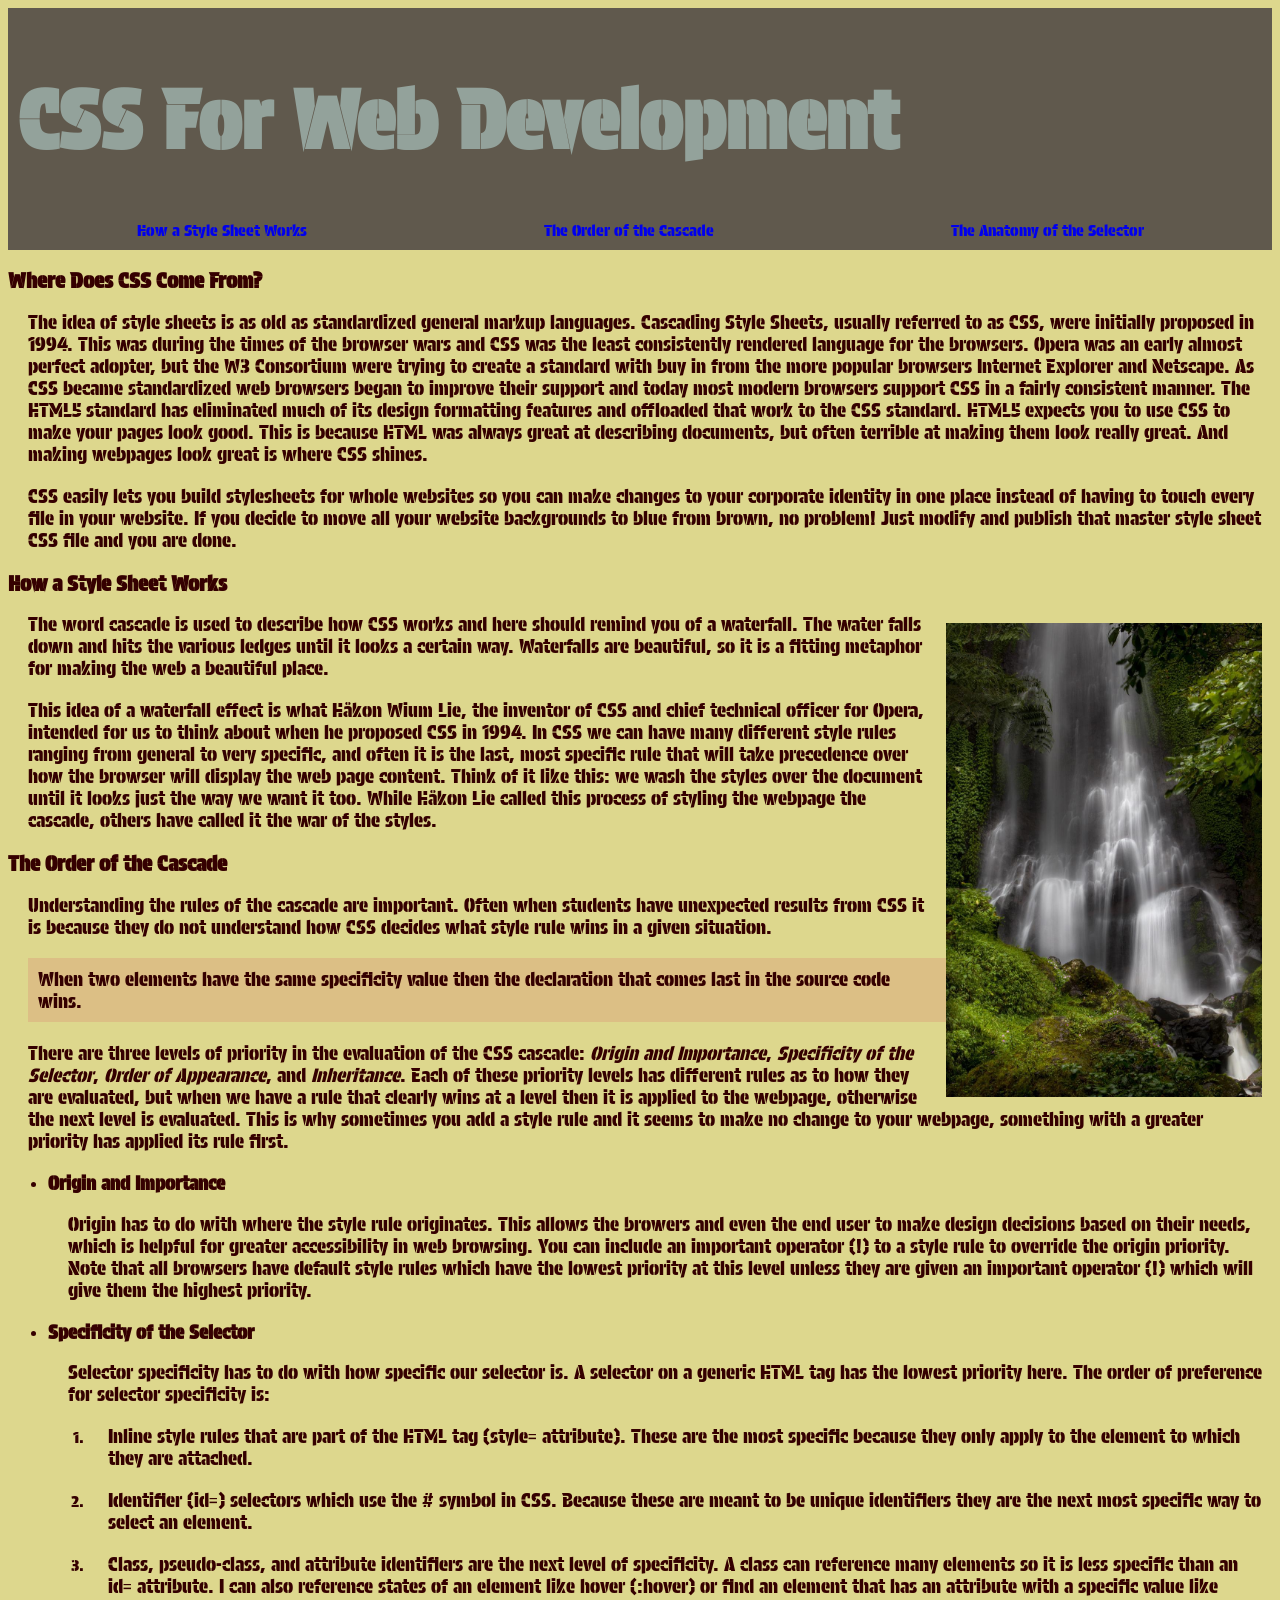
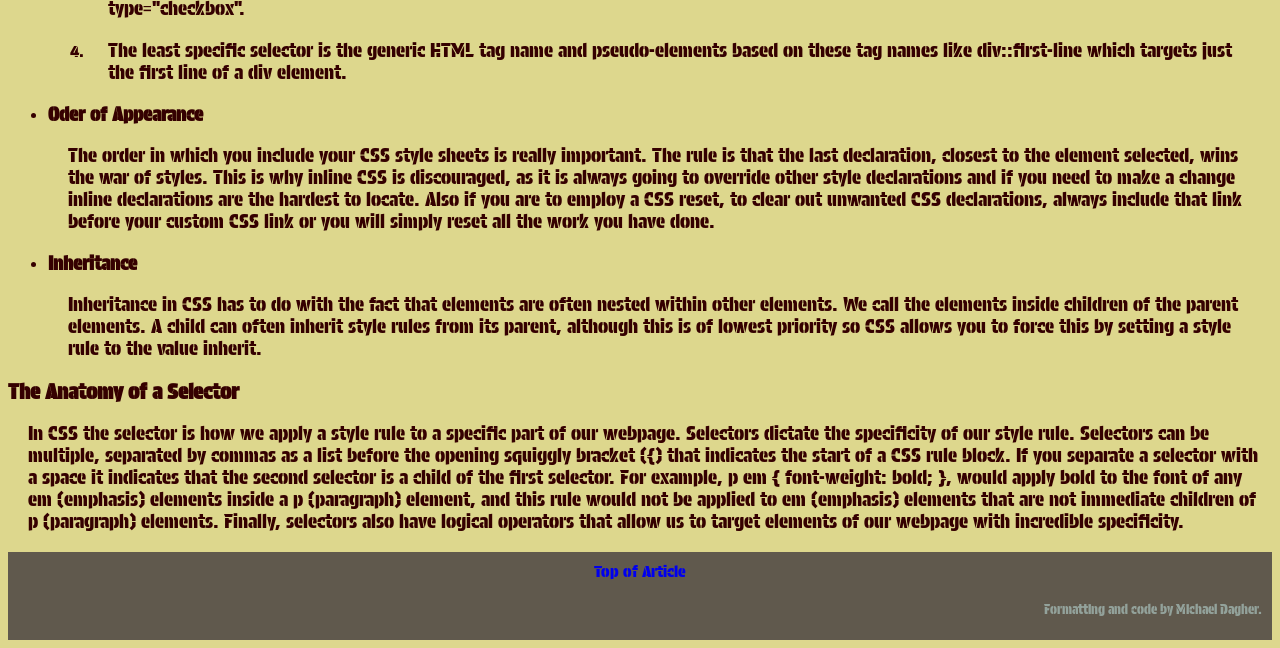
<file: index.html>
<!DOCTYPE html>
<html lang="en">
<head>
    <meta charset="UTF-8">
    <meta name="viewport" content="width=device-width, initial-scale=1.0">
    <meta name="author" content="Michael Dagher">
    <title>Lab 3: HTML and CSS</title>
    <link rel="stylesheet" href="lab3.css">
</head>
<body>
    <header>
        <h1>CSS For Web Development</h1>
        <nav>
            <a href="#howitworks">How a Style Sheet Works</a>
            <a href="#cascadeorder">The Order of the Cascade</a>
            <a href="#selectoranatomy">The Anatomy of the Selector</a>
        </nav>
    </header>

    <main>
        <h2 id="cssorigin">Where Does CSS Come From?</h2>

        <p>
            The idea of style sheets is as old as standardized general markup languages. Cascading
            Style Sheets, usually referred to as CSS, were initially proposed in 1994. This was
            during the times of the browser wars and CSS was the least consistently rendered
            language for the browsers. Opera was an early almost perfect adopter, but the W3
            Consortium were trying to create a standard with buy in from the more popular browsers
            Internet Explorer and Netscape. As CSS became standardized web browsers began to improve
            their support and today most modern browsers support CSS in a fairly consistent manner.
            The HTML5 standard has eliminated much of its design formatting features and offloaded
            that work to the CSS standard. HTML5 expects you to use CSS to make your pages look good.
            This is because HTML was always great at describing documents, but often terrible at
            making them look really great. And making webpages look great is where CSS shines.
        </p>
        
        <p>
            CSS easily lets you build stylesheets for whole websites so you can make changes to
            your corporate identity in one place instead of having to touch every file in your website.
            If you decide to move all your website backgrounds to blue from brown, no problem! Just
            modify and publish that master style sheet CSS file and you are done.
        </p>
        
        <h2 id="howitworks">How a Style Sheet Works</h2>

        <!--[add an image of a waterfall here]-->
        <img src="waterfall-free-from-pixabay.jpg">

        <p>
            The word cascade is used to describe how CSS works and here should remind you of a
            waterfall. The water falls down and hits the various ledges until it looks a certain
            way. Waterfalls are beautiful, so it is a fitting metaphor for making the web a beautiful
            place.
        </p>  
        
        <p>
            This idea of a waterfall effect is what Håkon Wium Lie, the inventor of CSS and chief
            technical officer for Opera, intended for us to think about when he proposed CSS in 1994.
            In CSS we can have many different style rules ranging from general to very specific,
            and often it is the last, most specific rule that will take precedence over how the
            browser will display the web page content. Think of it like this: we wash the styles
            over the document until it looks just the way we want it too. While Håkon Lie called
            this process of styling the webpage the cascade, others have called it the war of
            the styles.
        </p>

        <h2 id="cascadeorder">The Order of the Cascade</h2>
        
        <p>
            Understanding the rules of the cascade are important. Often when students have
            unexpected results from CSS it is because they do not understand how CSS decides what
            style rule wins in a given situation.
        </p>
        
        <!--[BLOCK QUOTE]-->
        <p class="quote">
            When two elements have the same specificity value then the declaration that comes
            last in the source code wins.
        </p>

        <p>
            There are three levels of priority in the evaluation of the CSS cascade: <i>Origin and
            Importance</i>, <i>Specificity of the Selector</i>, <i>Order of Appearance</i>, and
            <i>Inheritance</i>. Each of these priority levels has different rules as to how they
            are evaluated, but when we have a rule that clearly wins at a level then it is applied
            to the webpage, otherwise the next level is evaluated. This is why sometimes you add
            a style rule and it seems to make no change to your webpage, something with a greater
            priority has applied its rule first.
        </p>

        <ul>
            <li>
                <h3>Origin and Importance</h3>
            </li>

            <p>
                Origin has to do with where the style rule originates. This allows the browers and
                even the end user to make design decisions based on their needs, which is helpful
                for greater accessibility in web browsing. You can include an important operator (!)
                to a style rule to override the origin priority. Note that all browsers have default
                style rules which have the lowest priority at this level unless they are given an
                important operator (!) which will give them the highest priority.
            </p>

            <li>
                <h3>Specificity of the Selector</h3>
            </li>

            <p>
                Selector specificity has to do with how specific our selector is. A selector on a
                generic HTML tag has the lowest priority here. The order of preference for selector
                specificity is:
            </p>

            <ol>
                <li>
                    <p>
                        Inline style rules that are part of the HTML tag (style= attribute). These
                        are the most specific because they only apply to the element to which they
                        are attached.
                    </p> 
                </li>
                <li>
                    <p>
                        Identifier (id=) selectors which use the # symbol in CSS. Because these are
                        meant to be unique identifiers they are the next most specific way to select
                        an element.
                    </p>
                </li>
                <li>
                    <p>
                        Class, pseudo-class, and attribute identifiers are the next
                        level of specificity. A class can reference many elements so it is less
                        specific than an id= attribute. I can also reference states of an element like
                        hover (:hover) or find an element that has an attribute with a specific value
                        like type="checkbox".
                    </p>
                </li>
                <li>
                    <p>
                        The least specific selector is the generic HTML tag name and pseudo-elements
                        based on these tag names like div::first-line which targets just the first line
                        of a div element.
                    </p>
                </li>
            </ol>

            <li>
                <h3>Oder of Appearance</h3>
            </li>

            <p>
                The order in which you include your CSS style sheets is really important. The rule is
                that the last declaration, closest to the element selected, wins the war of styles. This
                is why inline CSS is discouraged, as it is always going to override other style declarations
                and if you need to make a change inline declarations are the hardest to locate. Also if you
                are to employ a CSS reset, to clear out unwanted CSS declarations, always include that link
                before your custom CSS link or you will simply reset all the work you have done.
            </p>

            <li>
                <h3>Inheritance</h3>
            </li>

            <p>
                Inheritance in CSS has to do with the fact that elements are often nested within other
                elements. We call the elements inside children of the parent elements. A child can often
                inherit style rules from its parent, although this is of lowest priority so CSS allows
                you to force this by setting a style rule to the value inherit.
            </p>

        </ul>

        <h2 id="selectoranatomy">The Anatomy of a Selector </h2>

        <p>
            In CSS the selector is how we apply a style rule to a specific part of our webpage.
            Selectors dictate the specificity of our style rule. Selectors can be multiple, separated
            by commas as a list before the opening squiggly bracket ({) that indicates the start of a
            CSS rule block. If you separate a selector with a space it indicates that the second
            selector is a child of the first selector. For example, p em { font-weight: bold; }, would
            apply bold to the font of any em (emphasis) elements inside a p (paragraph) element, and
            this rule would not be applied to em (emphasis) elements that are not immediate children
            of p (paragraph) elements. Finally, selectors also have logical operators that allow us to
            target elements of our webpage with incredible specificity.
        </p>
        
    </main>

    <footer>
        <a href="#cssorigin" id="topofarticle">Top of Article</a>
         <p id="credits">Formatting and code by Michael Dagher.</p>
    </footer>

</html>
</file>
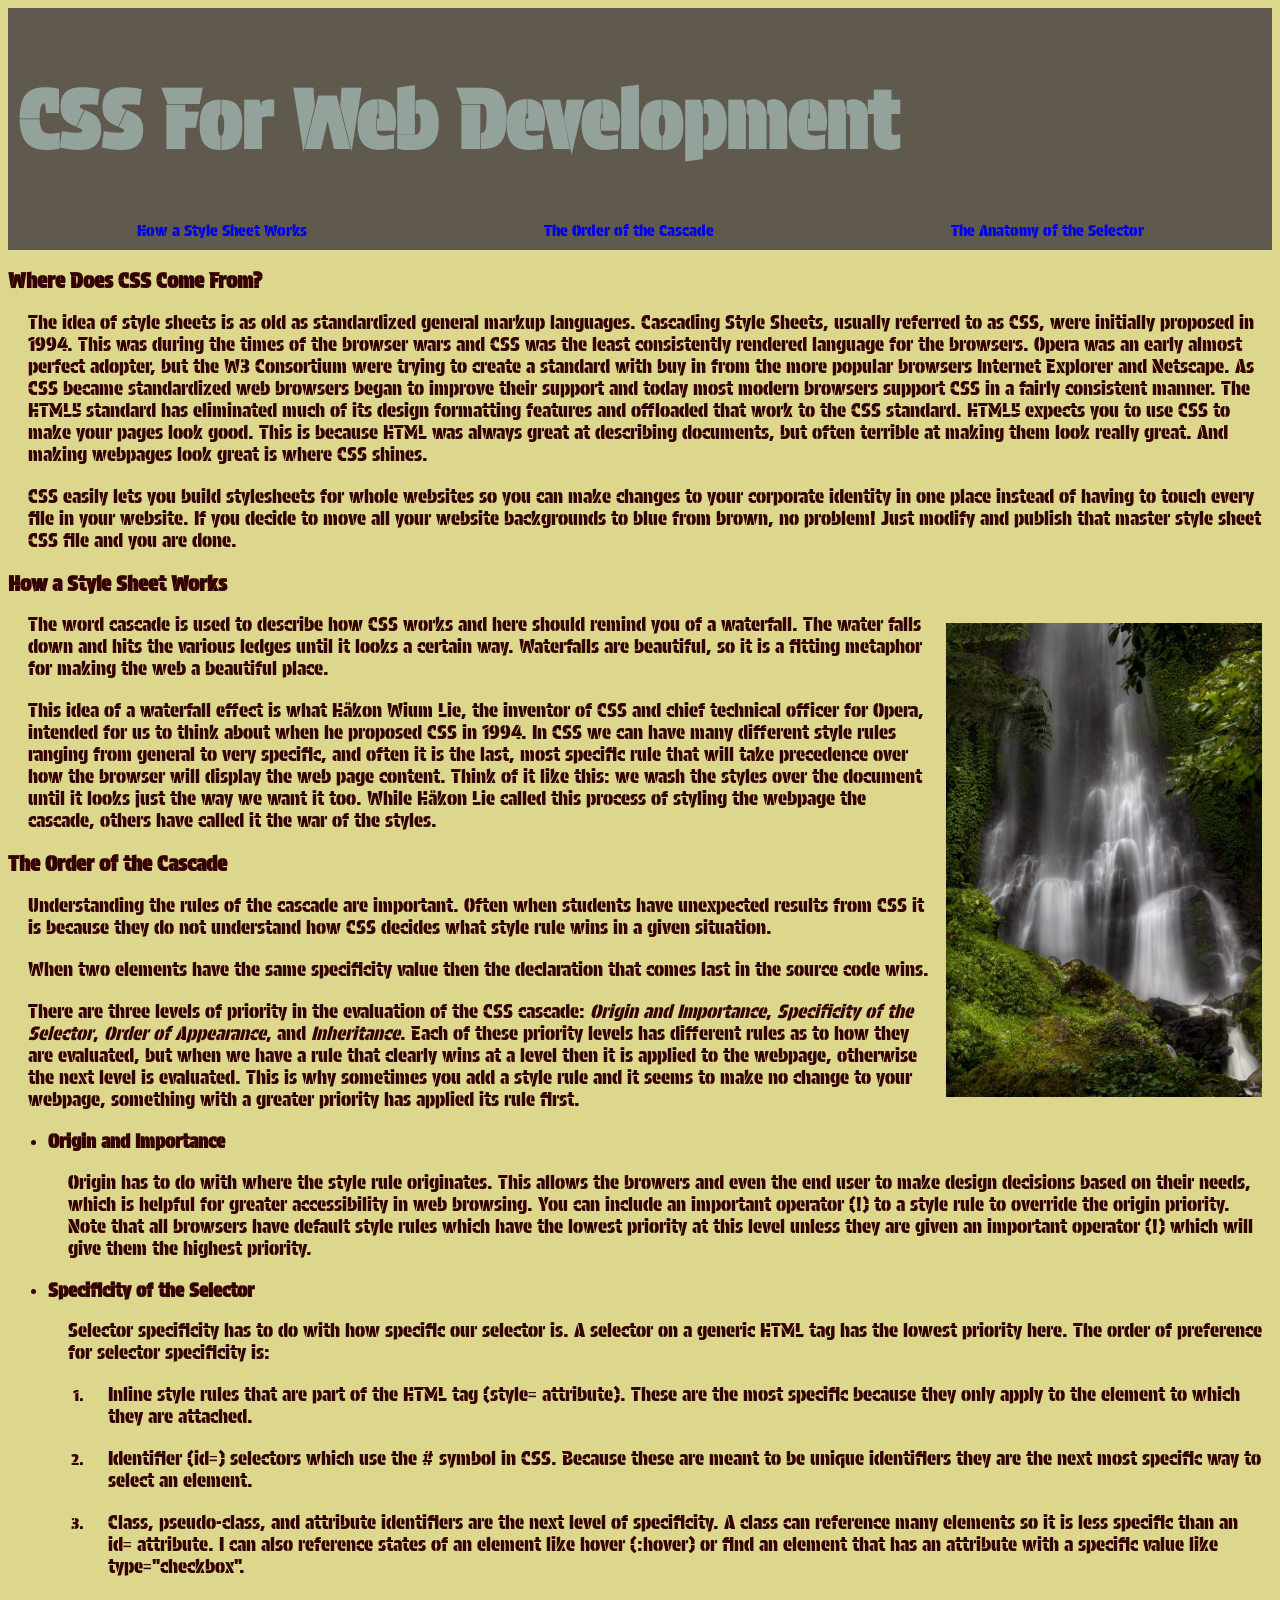
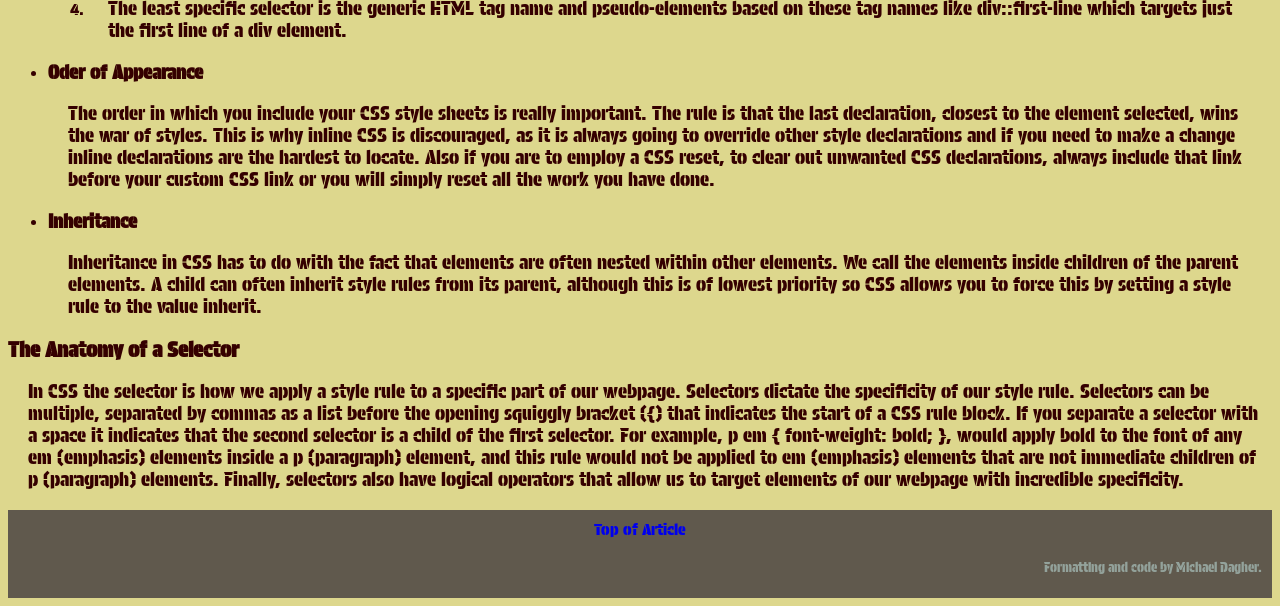
<file: Lab3.html>
<!DOCTYPE html>
<html lang="en">
<head>
    <meta charset="UTF-8">
    <meta name="viewport" content="width=device-width, initial-scale=1.0">
    <meta name="author" content="Michael Dagher">
    <title>Lab 3: HTML and CSS</title>
    <link rel="stylesheet" type="text/css" href="lab3.css">
</head>
<body>
    <header>
        <h1>CSS For Web Development</h1>
        <nav>
            <a href="#howitworks">How a Style Sheet Works</a>
            <a href="#cascadeorder">The Order of the Cascade</a>
            <a href="#selectoranatomy">The Anatomy of the Selector</a>
        </nav>
    </header>

    <main>
        <h2 id="cssorigin">Where Does CSS Come From?</h2>

        <p>
            The idea of style sheets is as old as standardized general markup languages. Cascading
            Style Sheets, usually referred to as CSS, were initially proposed in 1994. This was
            during the times of the browser wars and CSS was the least consistently rendered
            language for the browsers. Opera was an early almost perfect adopter, but the W3
            Consortium were trying to create a standard with buy in from the more popular browsers
            Internet Explorer and Netscape. As CSS became standardized web browsers began to improve
            their support and today most modern browsers support CSS in a fairly consistent manner.
            The HTML5 standard has eliminated much of its design formatting features and offloaded
            that work to the CSS standard. HTML5 expects you to use CSS to make your pages look good.
            This is because HTML was always great at describing documents, but often terrible at
            making them look really great. And making webpages look great is where CSS shines.
        </p>
        
        <p>
            CSS easily lets you build stylesheets for whole websites so you can make changes to
            your corporate identity in one place instead of having to touch every file in your website.
            If you decide to move all your website backgrounds to blue from brown, no problem! Just
            modify and publish that master style sheet CSS file and you are done.
        </p>
        
        <h2 id="howitworks">How a Style Sheet Works</h2>

        <!--[add an image of a waterfall here]-->
        <img src="waterfall-free-from-pixabay.jpg">

        <p>
            The word cascade is used to describe how CSS works and here should remind you of a
            waterfall. The water falls down and hits the various ledges until it looks a certain
            way. Waterfalls are beautiful, so it is a fitting metaphor for making the web a beautiful
            place.
        </p>  
        
        <p>
            This idea of a waterfall effect is what Håkon Wium Lie, the inventor of CSS and chief
            technical officer for Opera, intended for us to think about when he proposed CSS in 1994.
            In CSS we can have many different style rules ranging from general to very specific,
            and often it is the last, most specific rule that will take precedence over how the
            browser will display the web page content. Think of it like this: we wash the styles
            over the document until it looks just the way we want it too. While Håkon Lie called
            this process of styling the webpage the cascade, others have called it the war of
            the styles.
        </p>

        <h2 id="cascadeorder">The Order of the Cascade</h2>
        
        <p>
            Understanding the rules of the cascade are important. Often when students have
            unexpected results from CSS it is because they do not understand how CSS decides what
            style rule wins in a given situation.
        </p>
        
        <!--[BLOCK QUOTE]-->
        <p>
            When two elements have the same specificity value then the declaration that comes
            last in the source code wins.
        </p>

        <p>
            There are three levels of priority in the evaluation of the CSS cascade: <i>Origin and
            Importance</i>, <i>Specificity of the Selector</i>, <i>Order of Appearance</i>, and
            <i>Inheritance</i>. Each of these priority levels has different rules as to how they
            are evaluated, but when we have a rule that clearly wins at a level then it is applied
            to the webpage, otherwise the next level is evaluated. This is why sometimes you add
            a style rule and it seems to make no change to your webpage, something with a greater
            priority has applied its rule first.
        </p>

        <ul>
            <li>
                <h3>Origin and Importance</h3>
            </li>

            <p>
                Origin has to do with where the style rule originates. This allows the browers and
                even the end user to make design decisions based on their needs, which is helpful
                for greater accessibility in web browsing. You can include an important operator (!)
                to a style rule to override the origin priority. Note that all browsers have default
                style rules which have the lowest priority at this level unless they are given an
                important operator (!) which will give them the highest priority.
            </p>

            <li>
                <h3>Specificity of the Selector</h3>
            </li>

            <p>
                Selector specificity has to do with how specific our selector is. A selector on a
                generic HTML tag has the lowest priority here. The order of preference for selector
                specificity is:
            </p>

            <ol>
                <li>
                    <p>
                        Inline style rules that are part of the HTML tag (style= attribute). These
                        are the most specific because they only apply to the element to which they
                        are attached.
                    </p> 
                </li>
                <li>
                    <p>
                        Identifier (id=) selectors which use the # symbol in CSS. Because these are
                        meant to be unique identifiers they are the next most specific way to select
                        an element.
                    </p>
                </li>
                <li>
                    <p>
                        Class, pseudo-class, and attribute identifiers are the next
                        level of specificity. A class can reference many elements so it is less
                        specific than an id= attribute. I can also reference states of an element like
                        hover (:hover) or find an element that has an attribute with a specific value
                        like type="checkbox".
                    </p>
                </li>
                <li>
                    <p>
                        The least specific selector is the generic HTML tag name and pseudo-elements
                        based on these tag names like div::first-line which targets just the first line
                        of a div element.
                    </p>
                </li>
            </ol>

            <li>
                <h3>Oder of Appearance</h3>
            </li>

            <p>
                The order in which you include your CSS style sheets is really important. The rule is
                that the last declaration, closest to the element selected, wins the war of styles. This
                is why inline CSS is discouraged, as it is always going to override other style declarations
                and if you need to make a change inline declarations are the hardest to locate. Also if you
                are to employ a CSS reset, to clear out unwanted CSS declarations, always include that link
                before your custom CSS link or you will simply reset all the work you have done.
            </p>

            <li>
                <h3>Inheritance</h3>
            </li>

            <p>
                Inheritance in CSS has to do with the fact that elements are often nested within other
                elements. We call the elements inside children of the parent elements. A child can often
                inherit style rules from its parent, although this is of lowest priority so CSS allows
                you to force this by setting a style rule to the value inherit.
            </p>

        </ul>

        <h2 id="selectoranatomy">The Anatomy of a Selector </h2>

        <p>
            In CSS the selector is how we apply a style rule to a specific part of our webpage.
            Selectors dictate the specificity of our style rule. Selectors can be multiple, separated
            by commas as a list before the opening squiggly bracket ({) that indicates the start of a
            CSS rule block. If you separate a selector with a space it indicates that the second
            selector is a child of the first selector. For example, p em { font-weight: bold; }, would
            apply bold to the font of any em (emphasis) elements inside a p (paragraph) element, and
            this rule would not be applied to em (emphasis) elements that are not immediate children
            of p (paragraph) elements. Finally, selectors also have logical operators that allow us to
            target elements of our webpage with incredible specificity.
        </p>
        
    </main>

    <footer>
        <a href="#cssorigin">Top of Article</a>
         <p>Formatting and code by Michael Dagher.</p>
    </footer>

</html>
</file>
<file: lab3.css>
/*
* Author: Michael Dagher
*/
@import url('https://fonts.googleapis.com/css2?family=Protest+Guerrilla&display=swap');

:root {
    --greenyellowcrayola : #DDD78D;
    --goldcrayola : #DCBF85;
    --rosetaupe: #8B635C;
    --umber : #60594D;
    --morningblue : #93A29B;
    --textblack : rgb(53, 0, 0);
}

a {
    text-decoration: none;
}

a :hover {
    color: var(--rosetaupe);
}

body {
    background-color : var(--greenyellowcrayola);
    color : var(--textblack);
    font-family: "Protest Guerrilla";
}

footer {
    text-align: center;
}

footer p {
    text-align: right;
    text-decoration: wavy;
    font-size: 10pt;
    margin-top: 20px;
}

header {
    font-size: 40px;
}

header, footer {
    background-color: var(--umber);
    color : var(--morningblue);
    border: var(--textblack);
    border-width: 4px;
    padding : 10px;
}


img {
    width: 25%;
    margin: 10px;
    float: right;
}

main h2 {
    font-size: 16pt;
    text-decoration: solid;
}

main p {
    font-size: 14pt;
    margin: 10px 10px 20px 20px;
}

main p.quote {
    background-color: var(--goldcrayola);
    padding: 10px;
}

nav{
    display: flex;
    justify-content: space-around;
}

nav a {
    font-size: 12pt;
}

nav a :hover{
    background-color: var(--rosetaupe);
}
</file>
